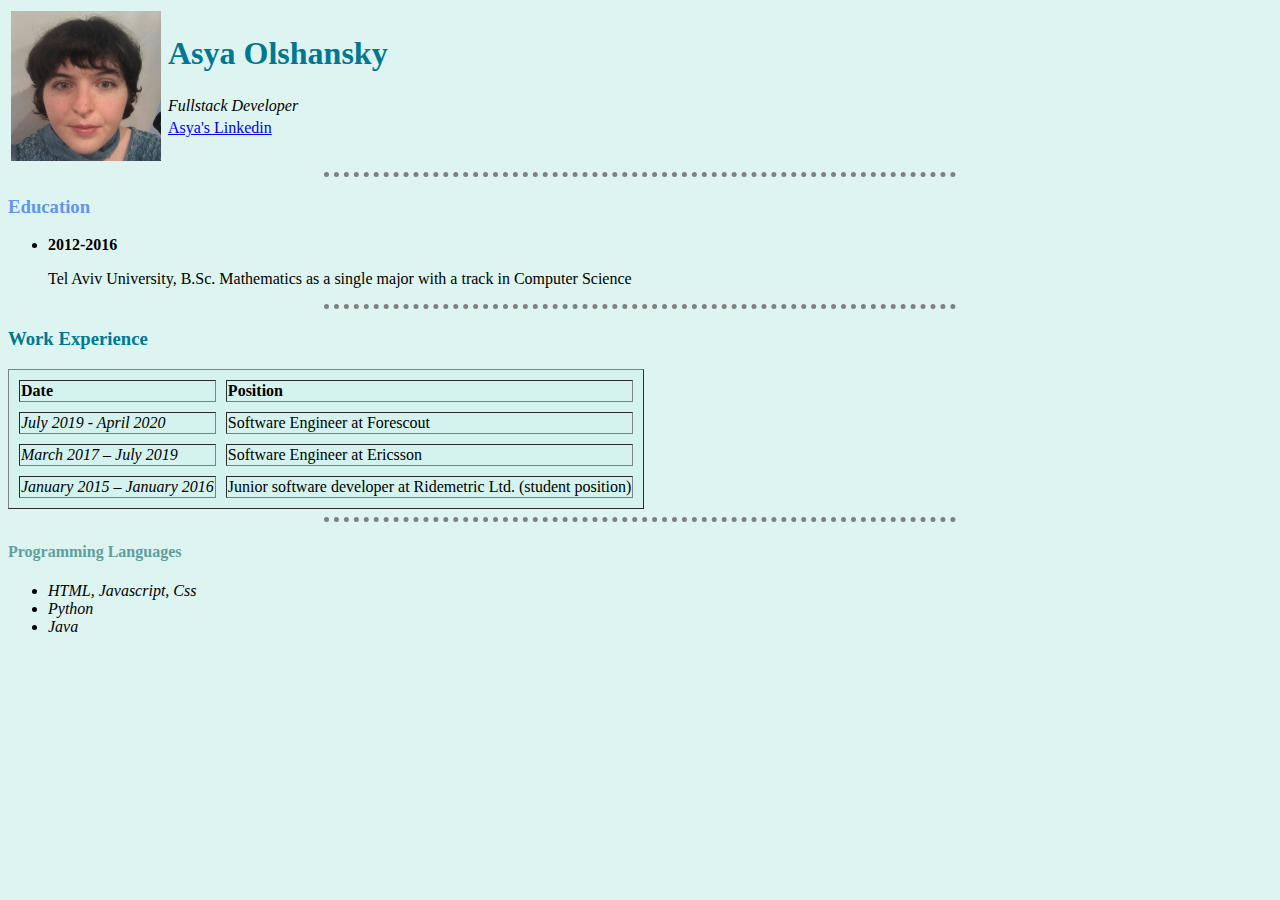
<file: index.html>
<html>
    
    <head>
        <meta charset = "utf-8">
        <title> Asya's CV</title>
        <link rel="stylesheet" href="css/styles.css">
        </head>
        
    <body>
        <table>
            <tr>
            <td><img class="style" src="images/asya.jpg" alt="asya profile picture"></td> 
            <td>
                <table>
                    <tr><td> <h1>Asya Olshansky</h1></td></tr>
                    <tr><td> <p><em>Fullstack Developer</em></p> </td></tr>
                    <tr><td> <p><a href="https://www.linkedin.com/in/asya-olshansky-1006937b">Asya's Linkedin</a></p> </td></tr>
                </table>
            </td>
            </tr>
        </table>
        <hr>
        <h3>Education</h3>
        <ul>
            <li><strong>2012-2016</strong>
            <p>Tel Aviv University, B.Sc. Mathematics as a single major with a track in Computer Science</p>
            </li>
        </ul>
        <hr>
        <h3 class="heading">Work Experience</h3>
        <table cellspacing="10" bgcolor="#d4f3ef" border="1px">
             <tr>
                 <td><strong>Date</strong></td>
                <td><strong>Position</strong></td>
            </tr>
            <tr>
                <td><em>July 2019 - April 2020</em></td>
                <td>Software Engineer at Forescout</td>
            </tr>
            
            <tr>
                <td><em>March 2017 – July 2019</em></td>
                <td>Software Engineer at Ericsson</td>
            </tr>
            
            <tr>
                <td><em>January 2015 – January 2016</em></td>
                <td>Junior software developer at Ridemetric Ltd. (student position)</td>
            </tr>
        
        </table>
        <hr>
        <h4 id="container">Programming Languages</h4>
        <ul>
            <li><em>HTML, Javascript, Css</em></li>
            <li><em>Python</em></li>
            <li><em>Java</em></li>
        </ul>
    </body>
    </html>
</file>
<file: css/styles.css>
/**TAG SELECTORS**/ 
body{
            background-color: #def4f0;
        }
        hr{
            border-style: none;
            border-top-style: dotted;
            border-color: grey;
            border-width:5px;
            width: 50%;
        }
        img{
            width: 150px;
            height: 150px;
        }
a:hover{
    background-color: gold;
}

h1 {
  color: #007892;
  font-family: cursive;
}

h3{
    color:cornflowerblue;
}

/*********CLASS SELECTORS**********/
.heading{
    color:#007892;
}
/************ID SELECTORS************/
#container
{
    color:cadetblue;
}
</file>
